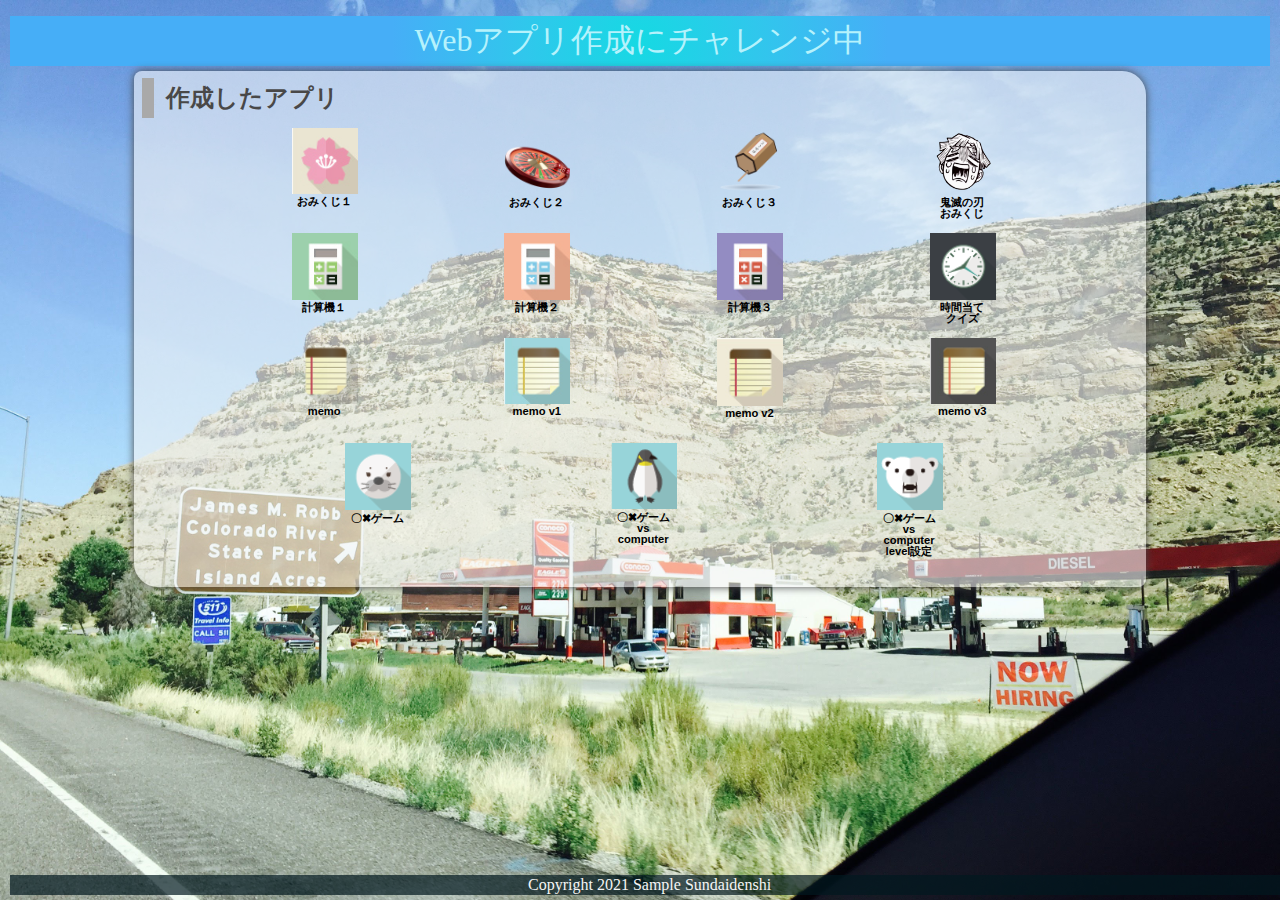
<file: index.html>
<!DOCTYPE html>
<html lang="ja">
  <head>
    <meta charset="UTF-8">
    <meta name="viewport" content="width=device-width, initial-scale=1.0">
    <title>先生のサンプルです</title>
    <meta name="description" content="先生のサンプル（ゲーム）">

    <link rel="icon" href="favicon.ico">
    <link rel="stylesheet" href="css/index.css">
  </head>

  <body>
    <!-- 見出し（みだし） -->
   
    <header class = "header">
      <h1>Webアプリ作成にチャレンジ中</h1>
    </header>
    
    <!-- 作成したアプリ -->
    <section class="container01">
      <h2>作成したアプリ</h2>
      <div class = "game">

        <div class="container01-01">
          <div class="item01">
            <a href="01_omikuji/tien.html" title="今日の運勢を占うゲームです。"><img src="img/sakura.jpg" alt="おみくじ１"><br>おみくじ１</a>
          </div>
          <div class="item01">
            <a href="01_omikuji2/tien.html" title="音付きです。"><img src="img/omikuji2.png" alt="おみくじ２" class="img_omikuji2"><br>おみくじ２</a>
          </div>
          <div class="item01">
            <a href="01_omikuji3/tien.html" title="テキストも画像です。"><img src="img/omikuji3.png" alt="おみくじ３"><br>おみくじ３</a>
          </div>
          <div class="item01">
            <a href="01_omikuji_kimetsu/omikuji_kimetsu.html" title="鬼滅の刃"><img src="img/zenitsu.png" alt="鬼滅の刃おみくじ"><br>鬼滅の刃<br>おみくじ</a>
          </div>
        </div>
        
        <div class="container01-02">
          <div class="item01">
            <a href="02_calculator_v1/calculator.html" title="かんたんな計算機です。"><img src="img/calc1.jpg" alt="計算機１"><br>計算機１</a>
          </div>
          
          <div class="item01">
            <a href="02_calculator_v2/calculator.html" title="=ボタンをつけた計算機です。"><img src="img/calc2.jpg" alt="計算機２"><br>計算機２</a>
          </div>
          
          <div class="item01">
            <a href="02_calculator_v3/calculator2.html" title="=全部ボタンの計算機です。"><img src="img/calc3.jpg" alt="計算機３"><br>計算機３</a>
          </div>
                    
          <div class="item01">
            <a href="98_Time guessing quiz/timeguess.html" title="=時間当てクイズです"><img src="img/clock.png" alt="クイズ">時間当て<br>クイズ</a>
          </div>
        </div>
        
        <div class="container01-03">
          <div class="item01">
            <a href="04_memo/memo.html" title="メモアプリです。"><img src="img/memo.png" alt="memo"><br>memo</a>
          </div>
          
          <div class="item01">
            <a href="04_memo_app_v1/memo.html" title="メモアプリv1です。"><img src="img/memo1.jpg" alt="memo v1"><br>memo v1</a>
          </div>
          
          <div class="item01">
            <a href="04_memo_app_v2/memo.html" title="メモアプリv2です。"><img src="img/memo2.jpg" alt="memo v2"><br>memo v2</a>
          </div>
          
          <div class="item01">
            <a href="04_memo_app_v3/memo.html" title="メモアプリv3です。"><img src="img/memo3.jpg" alt="memo v3"><br>memo v3</a>
          </div>
        </div>
        
        <div class="container01-04">
          <div class="item02">
            <a href="05_tic tac toe_06_sound/tic_tac_toe_fix.html" title="2人でやるゲームです。"><img src="img/azarashi.png" alt="〇✖ゲーム"><br>〇✖ゲーム</a>
          </div>
          
          <div class="item02">
            <a href="06_tic tac toe vs computer/tic_tac_toe_vs computer.html" title="vs computerです。"><img src="img/penguin.png" alt="〇✖ゲームvs computer"><br>〇✖ゲームvs computer</a>
          </div>
          
          <div class="item02">
            <a href="07_tic tac toe vs computer level/tic_tac_toe_vs computer.html" title="vs computer level付き。"><img src="img/bear.png" alt="〇✖ゲーム"><br>〇✖ゲームvs computer<br>level設定</a>
          </div>

        </div>
    

      </div>
      <div class="filler01"></div>
    </section>
    
    <!-- フッター -->
    <footer>
      <p>Copyright 2021 Sample Sundaidenshi</p>
    </footer>

  </body>
</html>
</file>
<file: css/index.css>
@charset "utf-8";

html {
    /* ブラウザのデフォルトが16px                        */
    /* デフォルトの16pxの代わりに1emが10pxになるように調整 */
    font-size: 62.5%;
}

/* 「*」はユニバーサルセレクタ（すべての要素を対象にするセレクタ）でbox-sizing: border-box;を指定 */
/* この指定（してい）はborderとpaddingをボックスサイズ（widthとheight）の中に含めて算出するので、スタイリングがしやすい*/
*, *::before, *::after {
    box-sizing: border-box;
}

body{
    line-height: 1.5;
        /* https://developer.mozilla.org/ja/docs/Web/CSS/line-height */
    color: rgb(73, 72, 72);
    font-size: 1.6rem; /* 16px */
    font-family: "Helvetica Neue",
    Arial,
    "Hiragino Kaku Gothic ProN",
    "Hiragino Sans",
    Meiryo,
    sans-serif;
    text-align: center;
        /* https://developer.mozilla.org/ja/docs/Web/CSS/text-align */
    /* 背景（はいけい）をうすくしたいとき */
    /* background-color:rgba(255, 255, 255, 0.6); */
        /* https://developer.mozilla.org/ja/docs/Web/CSS/background-color */

    /* background-blend-mode: soft-light; */
        /* https://developer.mozilla.org/ja/docs/Web/CSS/background-blend-mode */

    background-image: url(../img/topimg2.JPG);
        /* https://developer.mozilla.org/ja/docs/Web/CSS/background-image */
    background-size: cover;
        /* https://developer.mozilla.org/ja/docs/Web/CSS/background-size */
        /* https://developer.mozilla.org/ja/docs/Web/CSS/background */
    overflow: hidden;
}

header, footer, h1, h2, h3, p, div, .container01, .filler01 {
    margin: 0.2em 0em 0em 0em;
        /* https://developer.mozilla.org/ja/docs/Web/CSS/margin */
    padding: 0.1em;
        /* https://developer.mozilla.org/ja/docs/Web/CSS/padding */
}

/*****************************/
/* 見出し（みだし）           */
/*****************************/
h1 {
    font: 2em Rajdhani, "Noto Sans JP";
    color: rgb(181, 242, 252);
    background-image: radial-gradient(circle 248px at center, #16d9e3 0%, #30c7ec 47%, #46aef7 100%);
}

h2{
    padding-left: 0.5em;
    border-left: solid 0.5em darkgray;
    text-align: left;
}

/*****************************/
/* ページ                    */
/*****************************/
.wrapper {
    position: relative;/*相対位置*/
    max-width: 100vw;  /*すべての要素をbox-sizing:border-boxとしているので全て含めてmin-width:100vwに*/
    min-height: 100vh; /*すべての要素をbox-sizing:border-boxとしているので全て含めてmin-height:100vhに*/
    margin: 0;
    padding: 0;
    padding-bottom: 23px;/*footer+paddingの高さ*/
    text-align: center;
}
/*****************************/
/* セクション(section)        */
/*****************************/
.container01 {
    margin-right: auto;
    margin-left: auto;
    padding-left: 0.5em;
    width: 80%;
    border-radius: 0.5em 1.5em;
        /* https://developer.mozilla.org/ja/docs/Web/CSS/border-radius */
    background-color:rgba(245, 245, 245, 0.6);
    box-shadow:0 0 0.5em rgb(73, 72, 72);
        /* https://developer.mozilla.org/ja/docs/Web/CSS/box-shadow */
}
main > p {
    font: 1.2em bold;
}

/*****************************/
/* アンカー(anchor)           */
/*****************************/
a {
    color: black;
    font-weight: 900;
    text-decoration: none;
        /* https://developer.mozilla.org/ja/docs/Web/CSS/text-decoration */
}

/* mouseoverでグレースケール */
a:hover{
    opacity: 0.5;
    filter: grayscale(100%);
}

/*****************************/
/* container  item           */
/*****************************/
.container01-01 , .container01-02, .container01-03 , .container01-04 {
    display: flex;
        /*https://developer.mozilla.org/ja/docs/Web/CSS/CSS_Flexible_Box_Layout*/
    flex-wrap:wrap;
        /*https://developer.mozilla.org/ja/docs/Web/CSS/flex-wrap*/
    justify-content: space-evenly;
        /*https://developer.mozilla.org/ja/docs/Web/CSS/justify-content*/
    font-size: 0.7em;
}

.item01{
    position: relative;
    width: 6em;
    height: 9em;
    margin: 0;
    line-height: 1em;
    overflow: hidden;
}

.item02{
    position: relative;
    width: 6em;
    height: 12em;
    margin: 0;
    line-height: 1em;
    overflow: hidden;
}

.item01 img, .item02 img{
    width: 6em;
    height: auto;
}

.item01 .img_omikuji2{
    width: auto;
    height: 6em;
    overflow: hidden;
}

/*****************************/
/* フッター                   */
/*****************************/
footer> p {
    position: absolute;/*←絶対位置*/
    bottom: 5px; /*下に固定*/
    width: 100%;
    margin: 0px;
    padding: 1px;
    color: whitesmoke;
    font: 1em Rajdhani;
    text-align: center;
    background: rgba(1, 24, 31, 0.7);
}
/*******************************************************/
/* レスポンシブ対応　メディアクエリを使ってCSSを切り替える */
/* https://www.design-memo.com/coding/css-media-queries */
/* mobileのときのスタイル */
/*******************************************************/
@media screen and (max-width: 480px) {
    body{
        background-size: auto 812px;
    }
}
</file>
